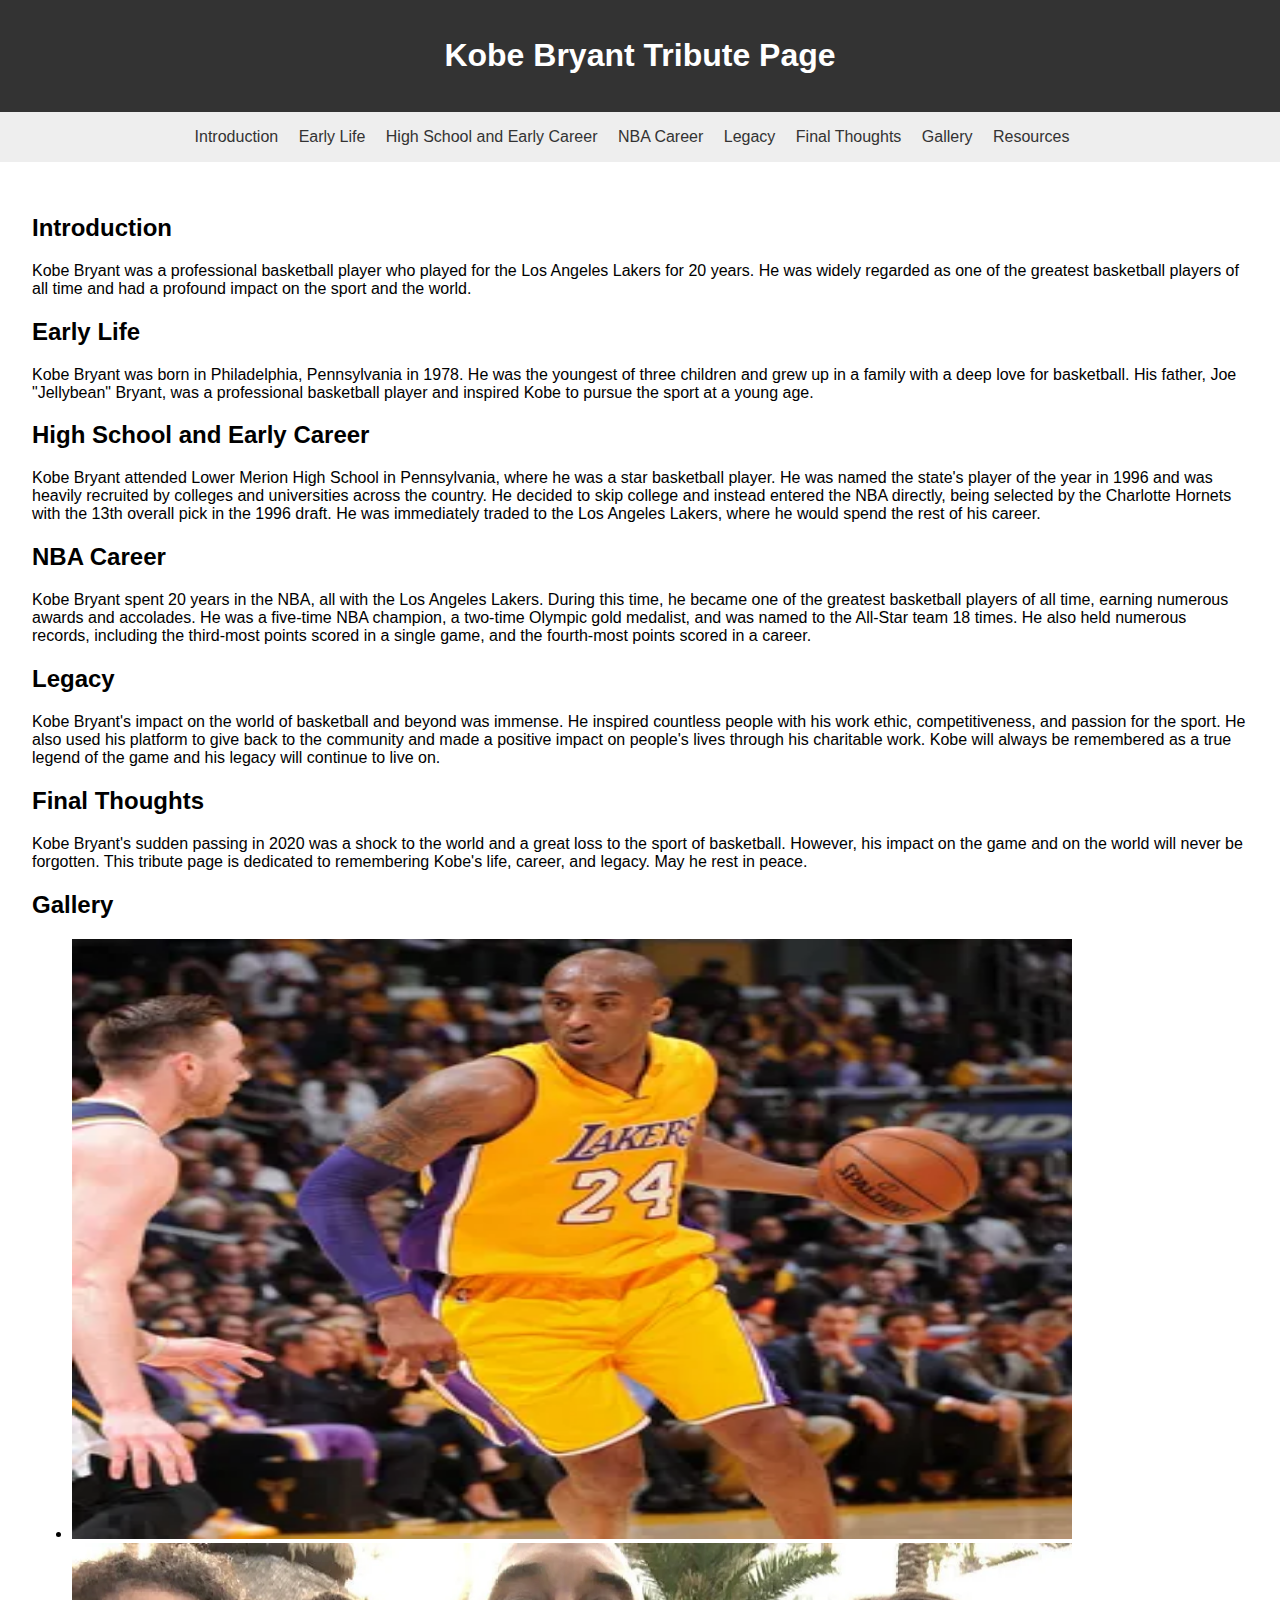
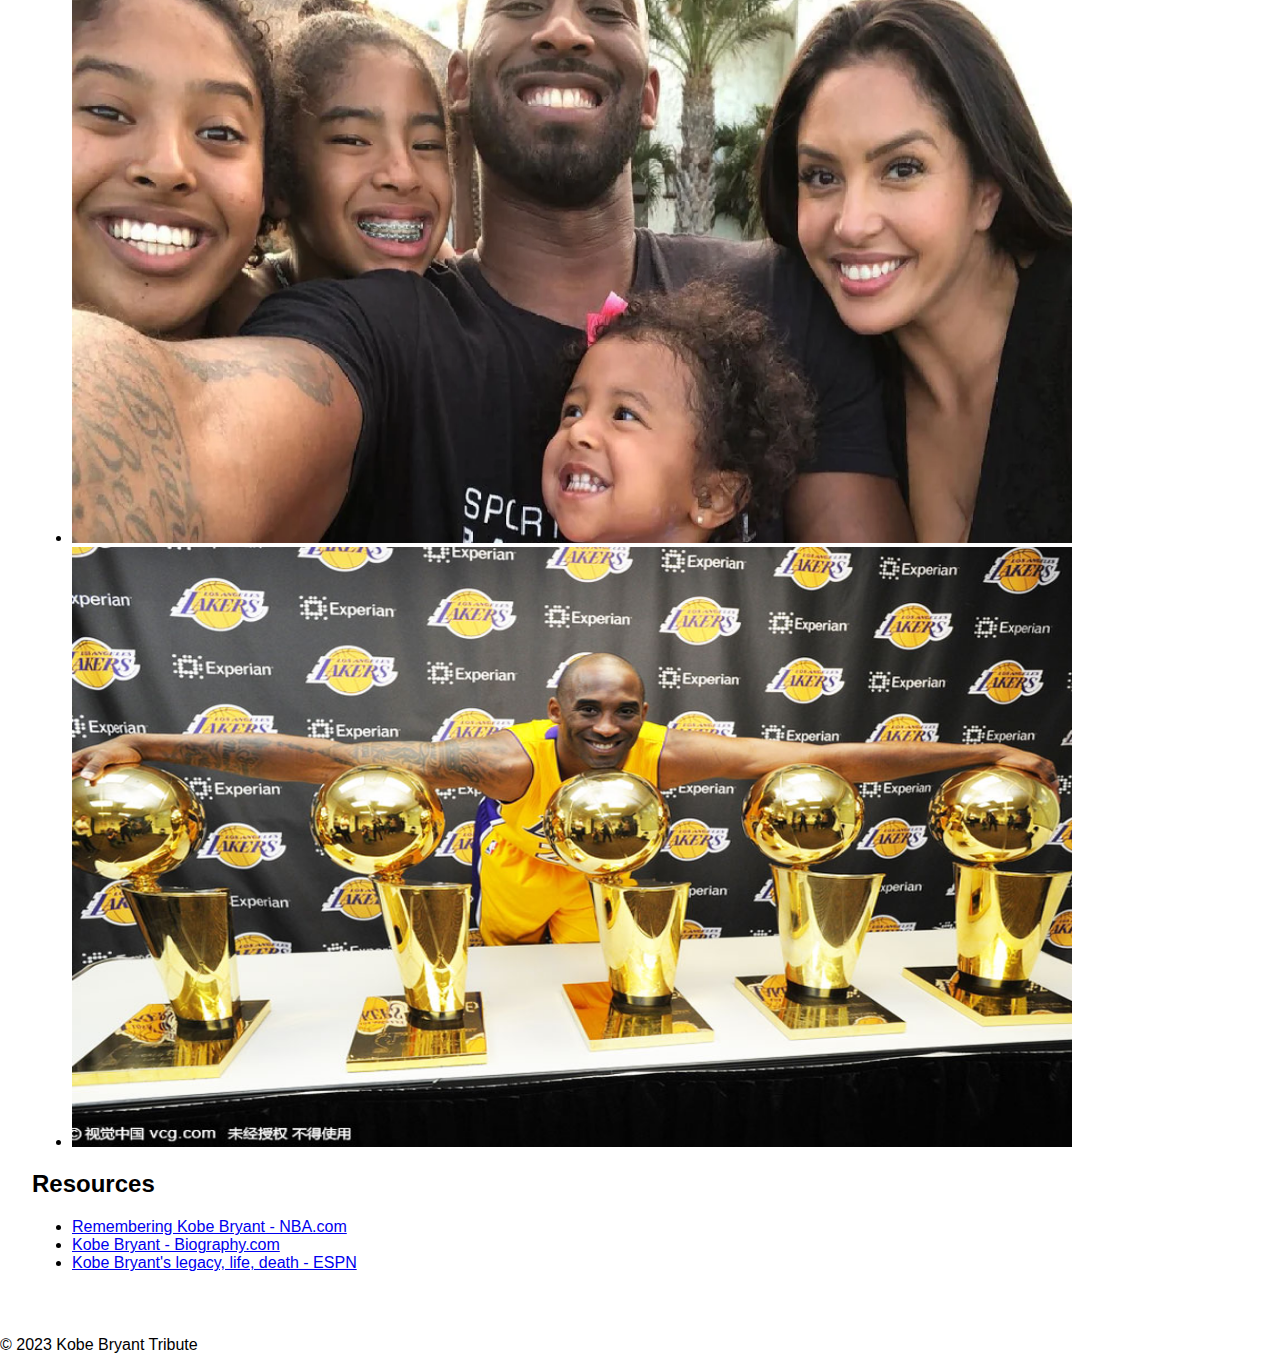
<file: kobebryanttributepage/index.html>
<!DOCTYPE html>
<html>
  <head>
    <title>Kobe Bryant Tribute</title>
    <link rel="stylesheet" type="text/css" href="style.css">
  </head>
  <body>
    <header>
      <h1>Kobe Bryant Tribute Page</h1>
    </header>
    <nav>
      <ul>
        <li><a href="#introduction">Introduction</a></li>
        <li><a href="#early-life">Early Life</a></li>
        <li><a href="#high-school-and-early-career">High School and Early Career</a></li>
        <li><a href="#nba-career">NBA Career</a></li>
        <li><a href="#legacy">Legacy</a></li>
        <li><a href="#final-thoughts">Final Thoughts</a></li>
        <li><a href="#gallery">Gallery</a></li>
        <li><a href="#resources">Resources</a></li>
      </ul>
    </nav>
    <main>
      <section id="introduction">
        <h2>Introduction</h2>
        <p>Kobe Bryant was a professional basketball player who played for the Los Angeles Lakers for 20 years. He was widely regarded as one of the greatest basketball players of all time and had a profound impact on the sport and the world.</p>
      </section>
      <section id="early-life">
        <h2>Early Life</h2>
        <p>Kobe Bryant was born in Philadelphia, Pennsylvania in 1978. He was the youngest of three children and grew up in a family with a deep love for basketball. His father, Joe "Jellybean" Bryant, was a professional basketball player and inspired Kobe to pursue the sport at a young age.</p>
      </section>
      <section id="high-school-and-early-career">
        <h2>High School and Early Career</h2>
        <p>Kobe Bryant attended Lower Merion High School in Pennsylvania, where he was a star basketball player. He was named the state's player of the year in 1996 and was heavily recruited by colleges and universities across the country. He decided to skip college and instead entered the NBA directly, being selected by the Charlotte Hornets with the 13th overall pick in the 1996 draft. He was immediately traded to the Los Angeles Lakers, where he would spend the rest of his career.</p>
      </section>
      <section id="nba-career">
        <h2>NBA Career</h2>
        <p>Kobe Bryant spent 20 years in the NBA, all with the Los Angeles Lakers. During this time, he became one of the greatest basketball players of all time, earning numerous awards and accolades. He was a five-time NBA champion, a two-time Olympic gold medalist, and was named to the All-Star team 18 times. He also held numerous records, including the third-most points scored in a single game, and the fourth-most points scored in a career.</p>
      </section>
      <section id="legacy">
        <h2>Legacy</h2>
                <p>Kobe Bryant's impact on the world of basketball and beyond was immense. He inspired countless people with his work ethic, competitiveness, and passion for the sport. He also used his platform to give back to the community and made a positive impact on people's lives through his charitable work. Kobe will always be remembered as a true legend of the game and his legacy will continue to live on.</p>
      </section>
      <section id="final-thoughts">
        <h2>Final Thoughts</h2>
        <p>Kobe Bryant's sudden passing in 2020 was a shock to the world and a great loss to the sport of basketball. However, his impact on the game and on the world will never be forgotten. This tribute page is dedicated to remembering Kobe's life, career, and legacy. May he rest in peace.</p>
      </section>
      <section id="gallery">
        <h2>Gallery</h2>
        <ul>
          <li><img src="kobe1.jpg" alt="Kobe Bryant playing in a game" width="1000" height="600"></li>
          <li><img src="kobe2.jpg" alt="Kobe Bryant with his family" width="1000" height="600"></li>
          <li><img src="kobe3.jpg" alt="Kobe Bryant holding a championship trophy" width="1000" height="600"></li>
        </ul>
      </section>
      <section id="resources">
        <h2>Resources</h2>
        <ul>
          <li><a href="https://www.nba.com/lakers/news/remembering-kobe-bryant">Remembering Kobe Bryant - NBA.com</a></li>
          <li><a href="https://www.biography.com/athlete/kobe-bryant">Kobe Bryant - Biography.com</a></li>
          <li><a href="https://www.espn.com/nba/story/_/id/28575556/kobe-bryant-19-legacy-life-death-nba-star">Kobe Bryant's legacy, life, death - ESPN</a></li>
        </ul>
      </section>
    </main>
    <footer>
      <p>&copy; 2023 Kobe Bryant Tribute</p>
    </footer>
  </body>
</html>
</file>
<file: kobebryanttributepage/style.css>
body {
  font-family: Arial, sans-serif;
  margin: 0;
  padding: 0;
  
}

header {
  background-color: #333;
  color: white;
  text-align: center;
  padding: 1em;
}

nav {
  background-color: #eee;
  padding: 1em;
  text-align: center;
}

nav ul {
  list-style: none;
  margin: 0;
  padding: 0;
}

nav li {
  display: inline-block;
  margin-right: 1em;
}

nav a {
  color: #333;
  text-decoration: none;
}

nav a:hover {
  color: #999;
}

main {
  padding: 2em;
}

section h2 {
  font-size

footer {
  display: flex;
  justify-content: center;
  align-items: center;
  height: 50px;
}
</file>
